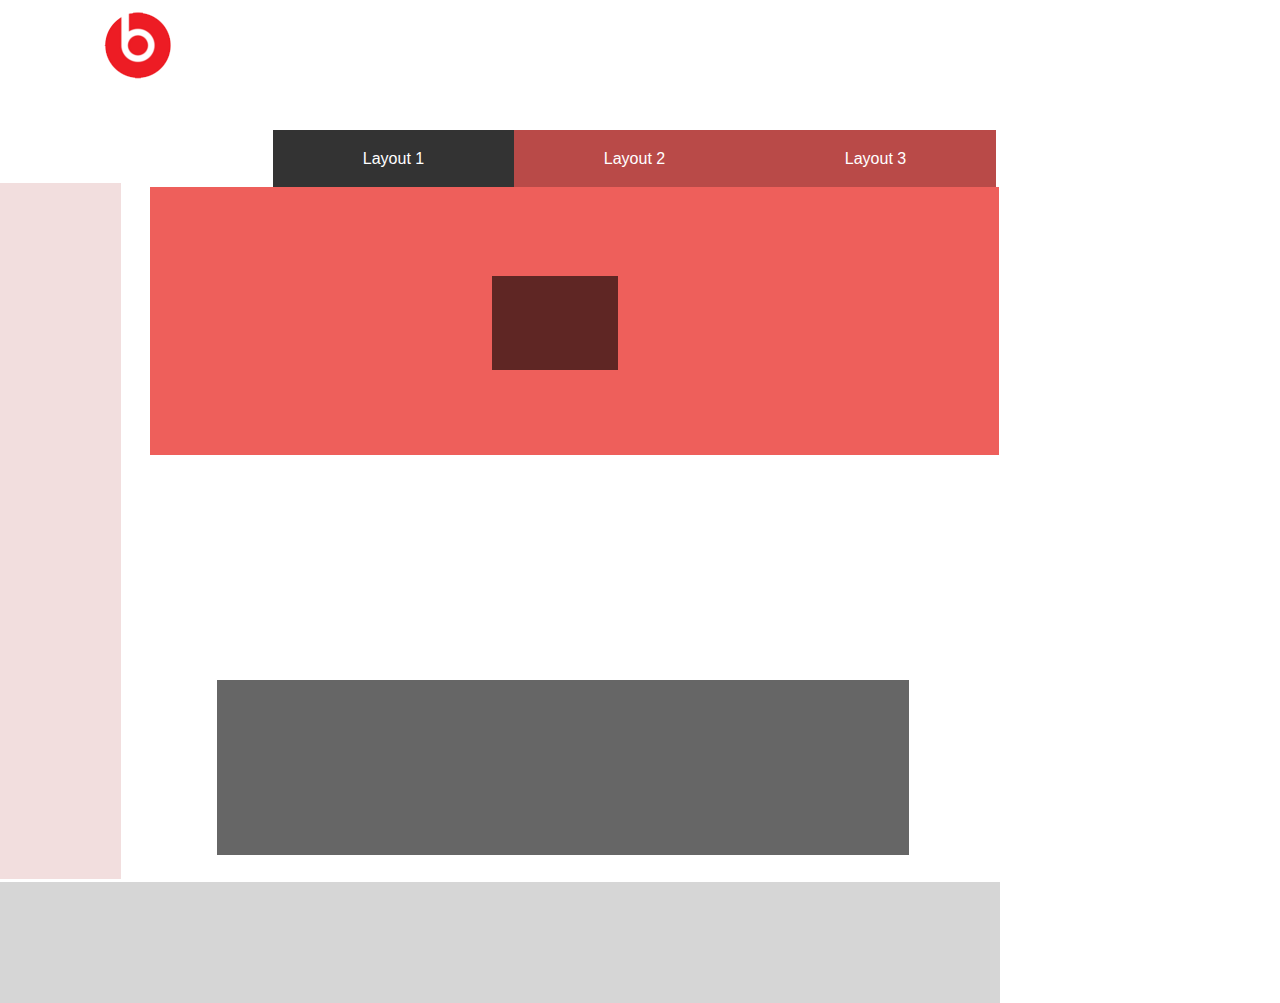
<file: index.html>
<!DOCTYPE html>
<html>
	<head>
		<title>Layout 1</title>
		<meta charset="UTF-8">
		<link rel="stylesheet" href="includes/style.css">
	</head>

	<body>
		<div id="wrapperLayout1">
			<header>
				<a id="Logo" href="index.html"></a>
				<div class="clear"></div>

				<nav id="myNav">					
					<ul>
						<li class="choose">
							<a href="#">Layout 1</a>	</li>
						<li>
							<a href="layout2.html">Layout 2</a>		</li>
						<li>
							<a href="layout3.html">Layout 3</a>	</li>

						<div class="clear"></div>
					</ul>
				</nav>
				<div class="clear"></div>
			</header>


			<aside></aside>	
			<div class="clear"></div>	
		
			<main>
				<section>
					<article></article>
				</section>
				<p></p>
			</main>
			<div class="clear"></div>

			<footer></footer>


        </div>
	</body>
</html>
</file>
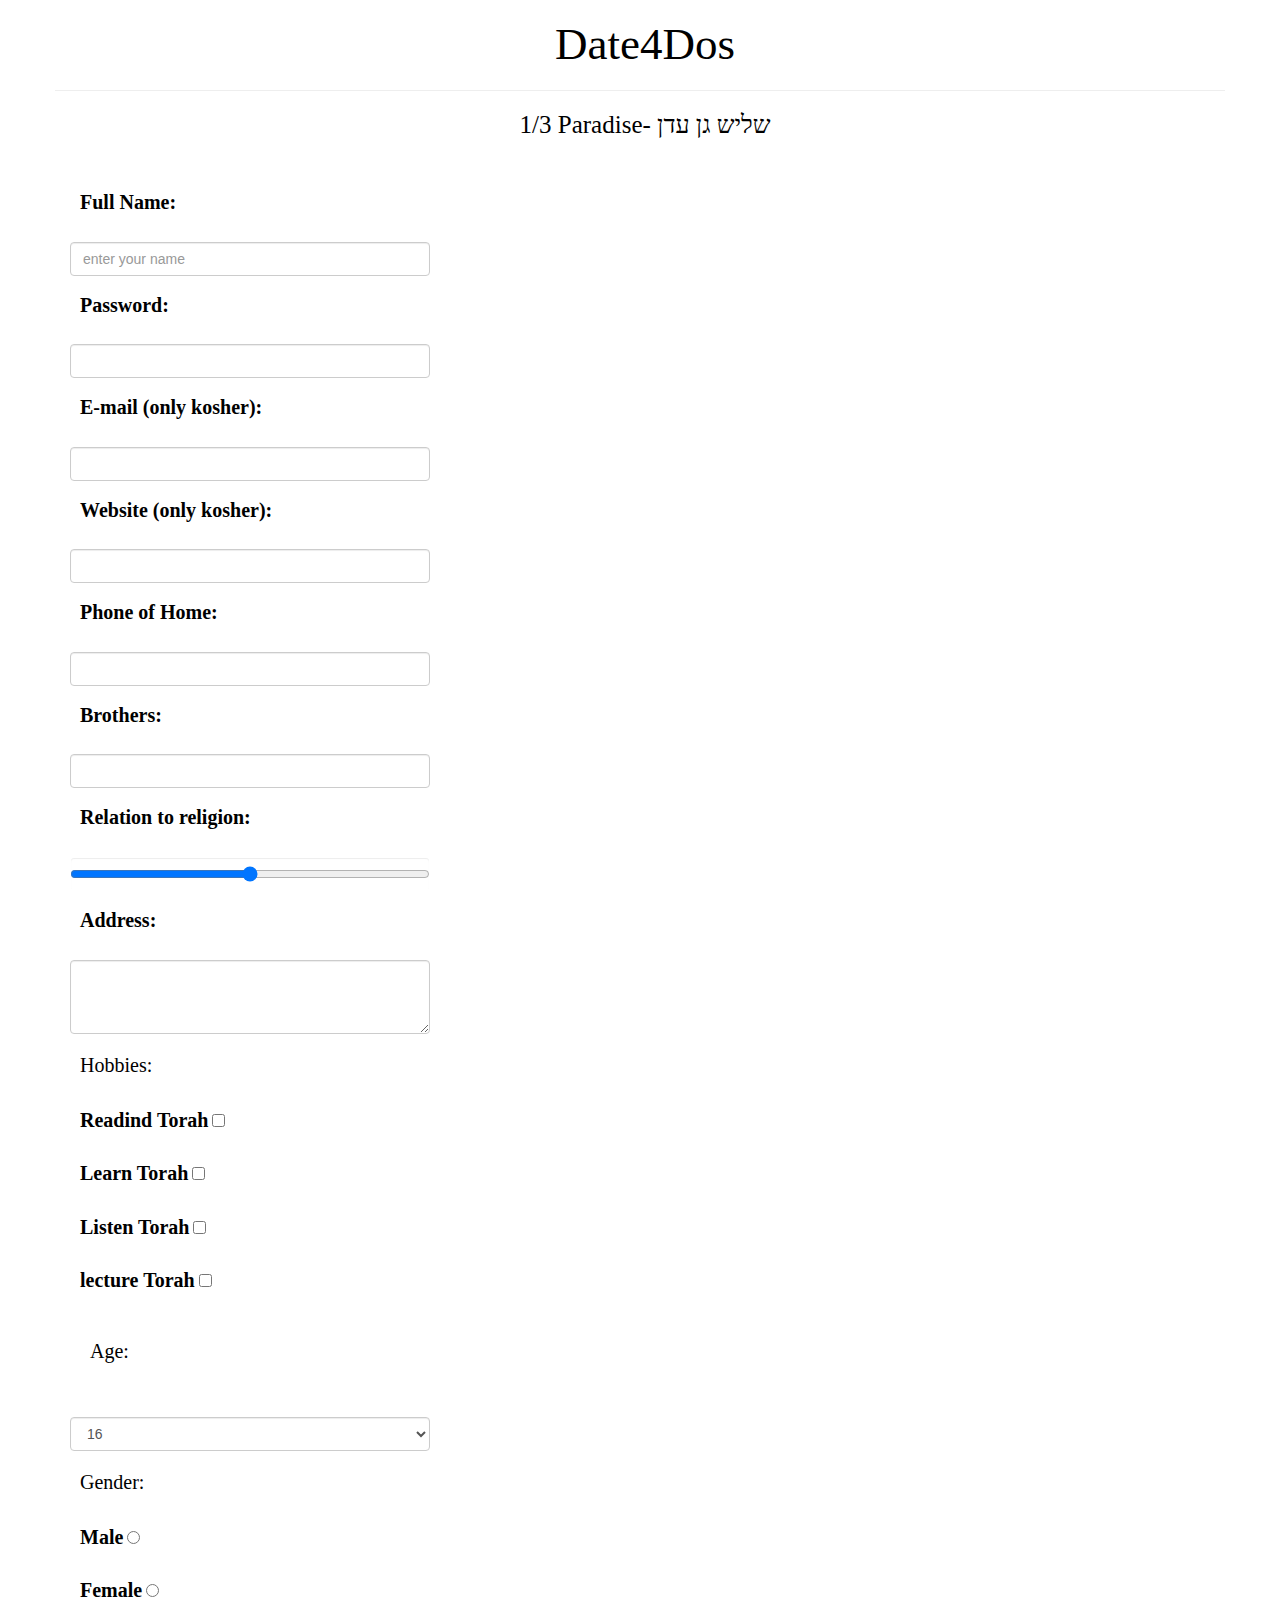
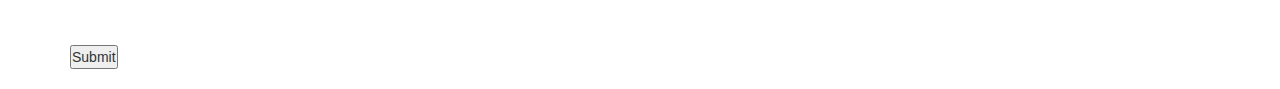
<file: ex4/index.html>
﻿<!DOCTYPE html>
<html>
<head>
	<meta charset="UTF-8">
	<title>Date4Dos By Hodaya</title>
	<meta name="viewport" content="width=device-width, initial-scale=1, shrink-to-fit=no">
	<script src="https://code.jquery.com/jquery-3.3.1.slim.min.js" integrity="sha384-q8i/X+965DzO0rT7abK41JStQIAqVgRVzpbzo5smXKp4YfRvH+8abtTE1Pi6jizo" crossorigin="anonymous"></script>
	<script src="https://cdnjs.cloudflare.com/ajax/libs/popper.js/1.14.3/umd/popper.min.js" integrity="sha384-ZMP7rVo3mIykV+2+9J3UJ46jBk0WLaUAdn689aCwoqbBJiSnjAK/l8WvCWPIPm49" crossorigin="anonymous"></script>
	<script src="https://stackpath.bootstrapcdn.com/bootstrap/4.1.1/js/bootstrap.min.js" integrity="sha384-smHYKdLADwkXOn1EmN1qk/HfnUcbVRZyYmZ4qpPea6sjB/pTJ0euyQp0Mk8ck+5T" crossorigin="anonymous"></script>
	<script src="https://cdnjs.cloudflare.com/ajax/libs/jquery/3.3.1/jquery.js"></script>


	<link rel="stylesheet" href="https://maxcdn.bootstrapcdn.com/bootstrap/3.3.7/css/bootstrap.min.css" integrity="sha384-BVYiiSIFeK1dGmJRAkycuHAHRg32OmUcww7on3RYdg4Va+PmSTsz/K68vbdEjh4u" crossorigin="anonymous">
	<link rel="stylesheet" href="includes/style.css">
	<script src="includes/scripts.js"></script>

	<link rel="stylesheet" href="https://maxcdn.bootstrapcdn.com/bootstrap/3.3.7/css/bootstrap.min.css" integrity="sha384-BVYiiSIFeK1dGmJRAkycuHAHRg32OmUcww7on3RYdg4Va+PmSTsz/K68vbdEjh4u" crossorigin="anonymous">
	<link rel="stylesheet" href="includes/style.css">
	<script src="includes/scripts.js"></script>

</head>
<body>

<section class="view intro-2">
	<div class="full-bg-img">
		<div class="container flex-center">
			<div class="row flex-center pt-5 mt-3">
				<div class="col-lg text-center">
					<div class="white-text">
						<h1 class="h1-responsive wow fadeInLeft" data-wow-delay="0.3s">Date4Dos</h1>
						<hr class="hr-light wow fadeInLeft" data-wow-delay="0.3s">
						<h4 class="wow fadeInLeft" data-wow-delay="0.3s">1/3 Paradise- שליש גן עדן</h4>
						<br>
					</div>
				</div>
			</div>

			<div class="row flex-center">
				<div class="col-sm-4 col-sm-offset-0">
					<form id ="myform" name="myform" action = "http://html5-book.co.il/teach/forms/get_form2.php" method="GET" onsubmit="return check_validation()">
						<div class="form-group">
							<label for="FName">Full Name:  </label>
							<input class="form-control" id="FName" required name="fullName" placeholder="enter your name">
						</div>

						<div class="form-group">
							<label for="Pass">Password:  </label>
							<input type="password" class="form-control" id="Pass" pattern="[a-z][A-Z][0-9] {*}" name="pass" maxlength="8"
								   minlength="4" title="Password Rules: 4-8 charcters, only a-z / A-Z / 0-9">
						</div>

						<div class="form-group">
							<label for="Mail">E-mail (only kosher): </label>
							<input class="form-control" id="Mail" type="email" name="mail">
						</div>

						<div class="form-group">
							<label for="Website">Website (only kosher): </label>
							<input class="form-control" id="Website" type="url" name="website">
						</div>

						<div class="form-group">
							<label for="Phone">Phone of Home: </label>
							<input class="form-control" id="Phone" type="tel" name="phone">
						</div>

						<div class="form-group">
							<label for="Coffee">Brothers: </label>
							<input class="form-control" id="Coffee" type="number" name="coffee" min="0" max="25">
						</div>

						<div class="form-group">
							<label for="Temper">Relation to religion: </label>
							<input class="form-control" id="Temper" type="range" name="temper">
						</div>

						<div class="form-group">
							<label for="adrText">Address:</label>
							<textarea class="form-control" id="adrText" name="address" rows="3" cols="40"></textarea>
						</div>

						<h3>Hobbies: </h3>
						<div class="form-check">
							<label class="form-check-label" for="Books">Readind Torah</label>
							<input class="form-check-input" id="Books" type="checkbox" name="interests[]" value="books">
						</div>
						<div class="form-check">
							<label class="form-check-label" for="Tv">Learn Torah</label>
							<input class="form-check-input" id="Tv" type="checkbox" name="interests[]" value="tv">
						</div>
						<div class="form-check">
							<label class="form-check-label" for="Sport">Listen Torah</label>
							<input class="form-check-input" id="Sport" type="checkbox" name="interests[]" value="sport">
						</div>
						<div class="form-check">
							<label class="form-check-label" for="Gaming">lecture Torah</label>
							<input class="form-check-input" id="Gaming" type="checkbox" name="interests[]" value="gaming">
						</div>

						<div class="form-check">
							<label for="inputState"><h3 class="h3Bold">Age:</h3></label>
							<select id="inputState" class="form-control" name="age">
								<option selected>16</option>
								<option>17</option><option>18</option><option>19</option>
								<option>20</option>
							</select>
						</div>

						<div class="form-group">
							<h3>Gender:</h3>
							<div class="form-check">
								<label class="form-check-label" for="Male">Male</label>
								<input class="form-check-input" id="Male" type="radio" name="gender" value="male">
							</div>
							<div class="form-check">
								<label class="form-check-label" for="Female">Female</label>
								<input class="form-check-input" id="Female" type="radio" name="gender" value="female">
							</div>
						</div>

						<input id="sub" type="submit" value="Submit">
						<br><br>
					</form>
				</div>
			</div>
		</div>
	</div>
</section>


</body>
</html>
</file>
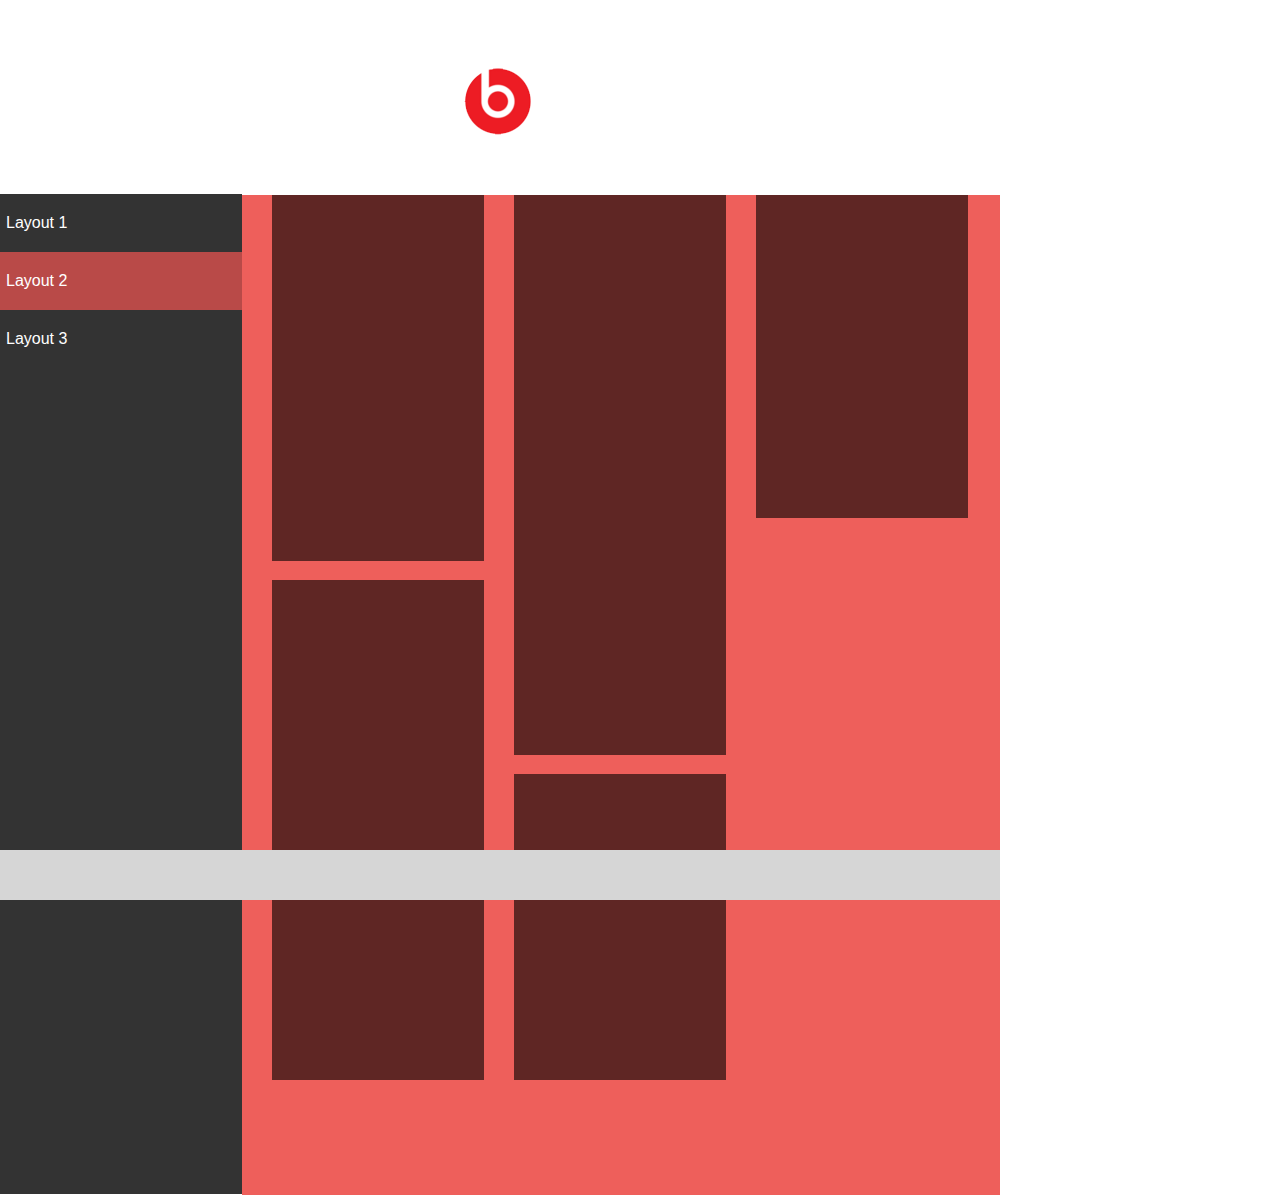
<file: layout2.html>
<!DOCTYPE html>
<html>
	<head>
		<title>Layout 2</title>
		<meta charset="UTF-8">
		<link rel="stylesheet" href="includes/style.css">
	</head>
	<body>
		<div id="wrapperLayout2"> 
			<header>
					<a id="Logo" href="index.html"></a>
			</header>

			<nav>
				<ul>
					<li>
						<a href="index.html">Layout 1</a>	</li>
					<li class="choose">
						<a href="#">Layout 2</a>	</li>
					<li>
						<a href="layout3.html">Layout 3</a>	</li>
				</ul>
			</nav>
			<div class="clear"></div>
			
			<main>
				<section>
					<article class="rect1"></article>
					<article class="rect2"></article>
				</section>
				
				<section>
					<article class="rect3"></article>
					<article class="rect4"></article>
				</section>

				<section>
					<article class="rect5"></article>
				</section>
			</main>
			<div class="clear"></div>			

			<footer></footer>
		</div>
	</body>
</html>
</file>
<file: includes/style.css>
*{margin: 0; padding: 0; font-family: sans-serif;}
footer, main, section, nav {
	display: block;
}
ul{
    list-style-type: none;
}
a{
    text-decoration: none;
    color: white;
}

#wrapperLayout1, #wrapperLayout2{
    width: 1000px;
    position: relative;
    margin: 0px, auto;
    background-color: #ffffff;
}

.clear {
    clear: both;
}
#Logo{
    width:68px;
    height:69px;
    
    background-repeat: no-repeat;
    background-image: url(../images/logo_ex3.png);
}



#wrapperLayout1 header {
    height: 183px;
    position: relative;
}
#wrapperLayout1 header #Logo {
    margin-top: 12px; 
    margin-left: 104px;
    float: left;
}

#wrapperLayout1 header #myNav{   
    float: right; 
    vertical-align: bottom;   
    margin-top: 49px;
    line-height: 57px;
    height: 57px; 
    width: 727px; 
}
#wrapperLayout1 header #myNav li{
    width: 241px;
    height: 57px;
    float: left;
    vertical-align: middle;
    background-color: #b94a48;
    color: #ffffff;
    size: 22px;
    text-align: center;
}
#wrapperLayout1 header #myNav .choose{
    background-color: #333333;
}

#wrapperLayout1 main{
    position: relative;
    float: right;
    width: 850px;
    height: 695px;
    background-color: #ffffff;
}
#wrapperLayout1 main section {
    width: 849px;
    height: 268px;
    background-color: #ee5f5b;
    position: absolute;
    float: right;
}
#wrapperLayout1 main section article {
    width: 126px;
    height: 94px;
    background-color: #5f2624;
    vertical-align: top;
    position: absolute;
    top: 89px;
    bottom: 85px;
    left: 342px;
}
#wrapperLayout1 main p{
    width: 692px;
    height: 175px;
    top: 493px;
    left: 67px;
    background-color: #666666;
    vertical-align: bottom;
    position: absolute;
}

#wrapperLayout1 aside {
    width: 121px;
    height: 696px;
    background-color: #f2dede;
    float: left;
    position: absolute;
}

#wrapperLayout1 footer {
    position: relative;
    height: 121px;
    background-color: #d6d6d6;
}


#wrapperLayout2 header {
    height: 194px;
    position: relative;
}
#wrapperLayout2 header #Logo {
    position: absolute;
    top: 68px;
    left: 464px;
}

#wrapperLayout2 nav {
    width: 242px;
    height: 1000px;
    background-color: #333333;
    position: absolute;
    float: left;
    line-height: 58px;
}
#wrapperLayout2 nav li{
    height: 58px;
    color: #ffffff;
    vertical-align: middle;
    size: 22px;
    padding-left: 6px;
}
#wrapperLayout2 nav .choose{
    background-color: #b94a48;
}

#wrapperLayout2 main{
    width: 758px;
    height: 1000px;
    top: 1px;
    background-color: #ee5f5b;
    float: right;
    position: relative;
}
#wrapperLayout2 main section {
    position: relative;
    float: left;
    margin-left: 30px;
    width: 212px;
    height: 807px;
}
#wrapperLayout2 main section article{
    background-color: #000000;
    opacity: 0.6;
    margin-bottom: 19px;
}

#wrapperLayout2 main section .rect1{
    height: 366px;
}
#wrapperLayout2 main section .rect2{
    height: 500px;
}

#wrapperLayout2 main section .rect3{
    height: 560px;
}
#wrapperLayout2 main section .rect4{
    height: 306px;
}

#wrapperLayout2 main section .rect5{
    height: 323px;
}

#wrapperLayout2 footer{
    height: 50px;
    width: 1000px;
    background-color: #d6d6d6;
    position: fixed;
    bottom: 0px;
}



#wrapperLayout3{
    max-width: 1000px;
    min-width: 500px;
    width: auto;
}

#wrapperLayout3 header{
    background-color: #ffffff;
    height: 500px;
    width: 500px;
    float: left;
}
#wrapperLayout3 header #Logo{
    position: absolute;
    left: 21px;
    top: 23px;
}
#wrapperLayout3 header article{
    position: absolute;
    height: 86px;
    width: 86px;
    top: 206px;
    left: 209px;
}

#wrapperLayout3 header nav{
    position: absolute;
    height: 62px;
    line-height: 62px;
    top: 439px;
}
#wrapperLayout3 header nav li{
    vertical-align: middle;
    width: 166px;
    float: left;
    size: 22px;
    color: #ffffff;
    text-align: center;
    background-color: #b94a48;
}
#wrapperLayout3 header nav .chosen{
    width: 168px;
    background-color: #333333;
}

#wrapperLayout3 #Plus {
    height: 88px;
    width: 88px;
    left: 207px;
    top: 209px;
    background-image: url(../images/plus.png);
    background-repeat: no-repeat;
}

#wrapperLayout3 main {
    min-height:1000px;
    max-width: 1000px;
    height: auto;
    background-color: #9d261d;
}

.rect {
    display: block;
    float: left;
    height: 250px;
    width: 250px;
    background-color: #000000;
}
/* .rect:hover{
    background-color: #ffffff;
    opacity: 1.0 ! important;
} */
</file>
<file: ex4/includes/style.css>
*{margin: 0; padding: 0;,}



h1{
color: #000000;
font-family:Forte;
font-size:45px;
padding-left:600px;
padding-left:10px;		
}

h4{
color: #000000;
font-family:Guttman Rashi;
padding-bottom:20px;
font-size:25px;
padding-left:10px;		
}


label ,  h3{	
color: #000000;
font-size:20px;
font-family:Kristen ITC;
padding-bottom:20px;
padding-left:10px;
}
</file>
